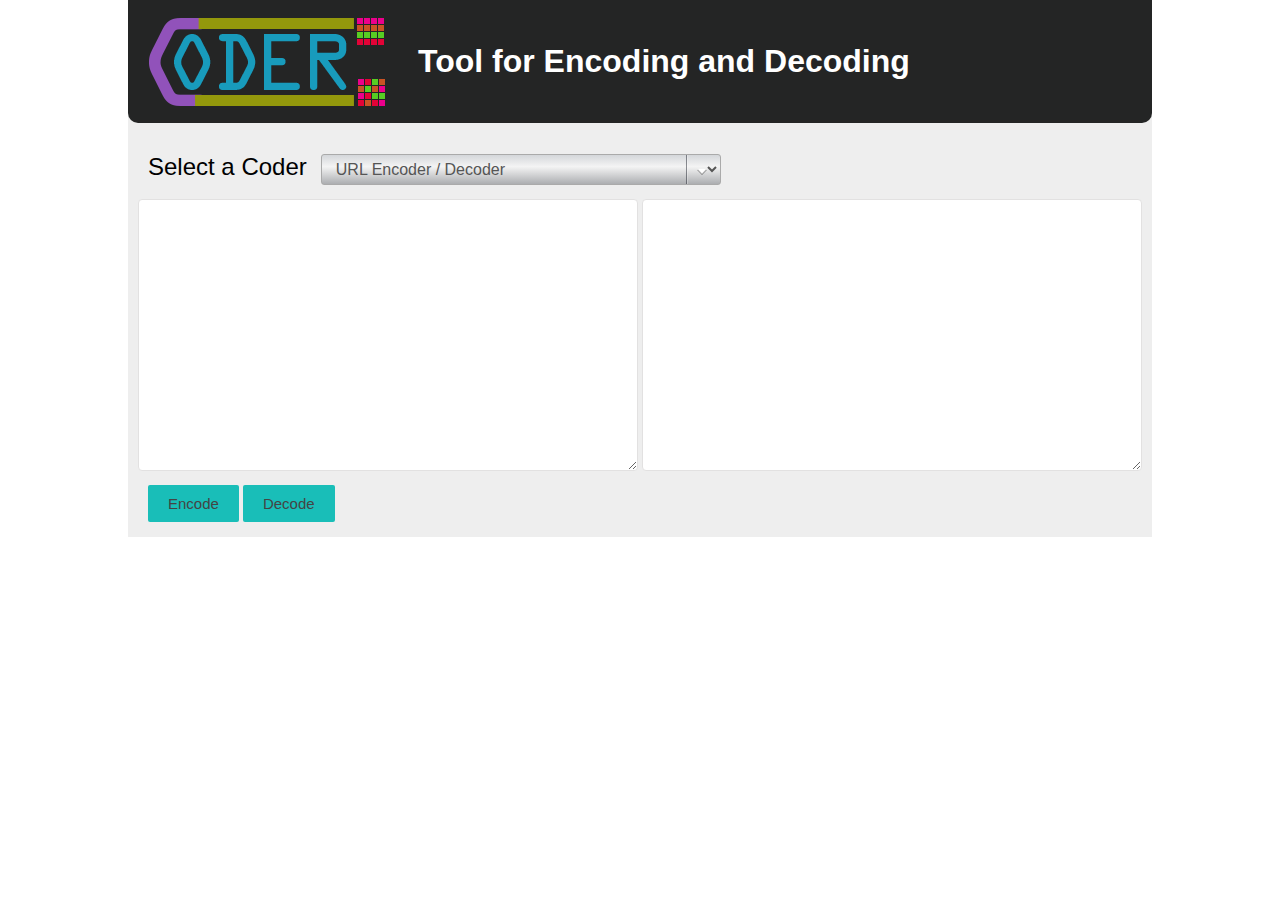
<file: coder/index.html>
<!Doctype html>
<html>
<head>
<title>Coder - Aro Tools</title>
<link rel="stylesheet" type="text/css" href="cdn/c-style.css">
<script type="text/javascript" src="cdn/jquery-1.11.1.min.js"></script>
<script type="text/javascript" src="cdn/coder.js"></script>
<meta charset="UTF-8"/>
</head>
<body>
	<div id="mainContainer" class="mainCoder">
		<div class="header-top">
			<h1>Tool for Encoding and Decoding</h1>
		</div>
		<form name="ecoder">
		<section class="dataBoxInspector"><label>Select a Coder</label>
			<select class="selector" name="toolSelect">
				<option value="url">URL Encoder / Decoder</option>
				<option value="base64">Base64 Encoder / Decoder</option>
				<option value="html">HTML Special Chars Encoder / Decoder</option>
			</select><br/><br/>
			<section class="rawData dataHolder">
			<textarea name="toEncode" class="dataBox"></textarea>
			</section>
			<section class="outData  dataHolder">
			<textarea class="dataBox" name="codedData"></textarea>
			</section>
			<div class="buttonHolder">
			<button type="button" class="codeButton" onclick="code('enc');">Encode</button>
			<button type="button" class="codeButton" onclick="code('dec');">Decode</button><br/>
			</div>
		</section>
		</form>
	</div>
</body>
</html>
</file>
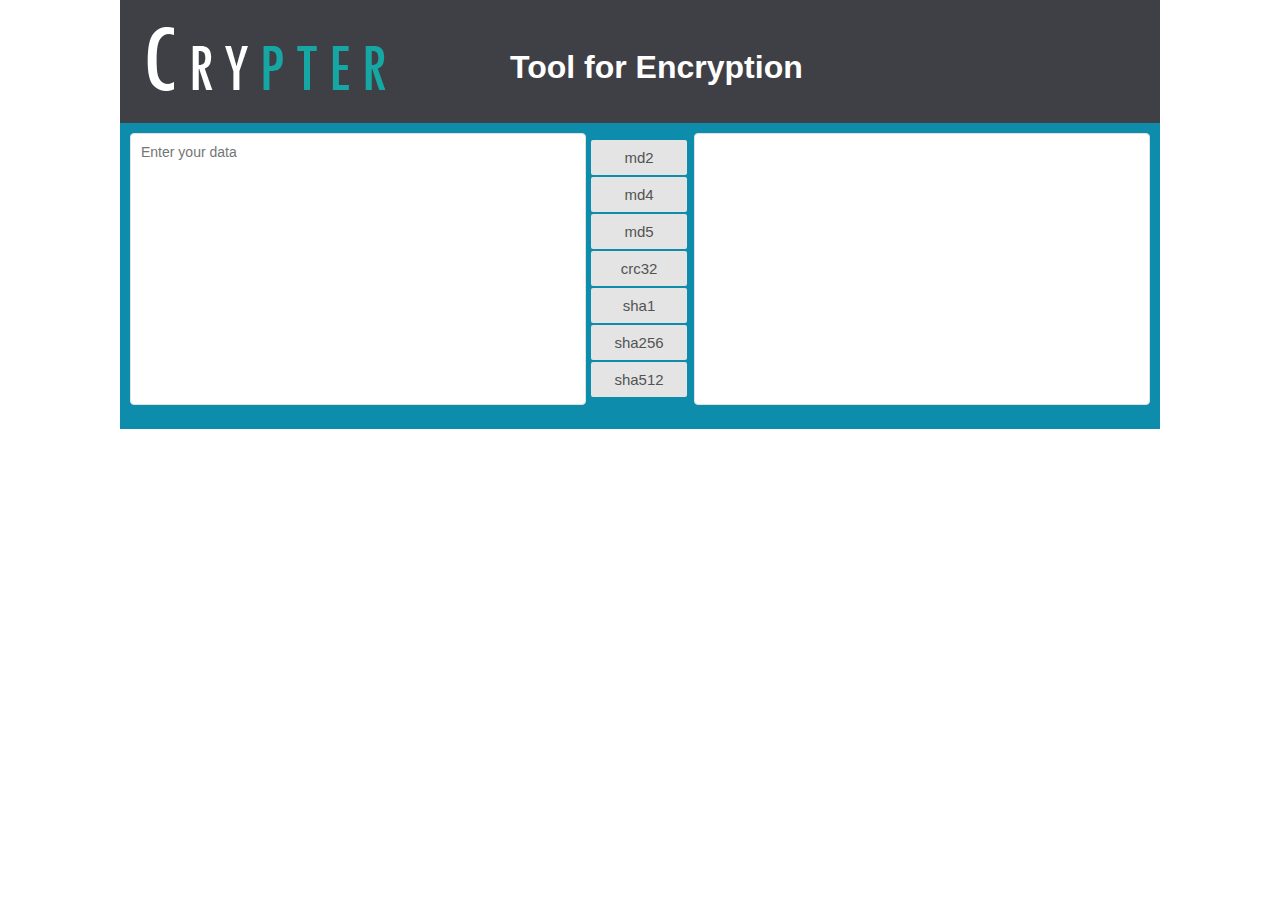
<file: crypter/index.html>
<!Doctype html>
<html>
<head>
	<title>Crypter - Tool for Encryption</title>
<meta charset="UTF-8"/>
<meta content='text/html; charset=UTF-8' http-equiv='Content-Type'/>
<link rel="stylesheet" type="text/css" href="assets/cry-style.css">
<script type="text/javascript" src="assets/jquery-1.11.1.min.js"></script>
<script type="text/javascript" src="assets/crypter.js"></script>
</head>
<body>
	<div class="mainHolder">
		<header>
		<h1>Tool for Encryption</h1>
		</header>
		<section>
		<form name="cryForm">
			<textarea class="tbox inline" placeHolder='Enter your data' name="toCrpyt"></textarea>
			<div class="toOption inline">
				<button onclick="crypt('md2');" type="button">md2</button>
				<button  onclick="crypt('md4');" type="button">md4</button>
				<button  onclick="crypt('md5');" type="button">md5</button>
				<button  onclick="crypt('crc32');" type="button">crc32</button>
				<button  onclick="crypt('sha1');" type="button">sha1</button>
				<button  onclick="crypt('sha256');" type="button">sha256</button>
				<button  onclick="crypt('sha512');" type="button">sha512</button>
			</div>
			<textarea class="tbox inline" name="cryptedData"></textarea>
		</form>
		</section>
	</div>
</body>
</html>
</file>
<file: coder/cdn/c-style.css>
textarea {
    border: none;
    overflow: auto;
    outline: none;
    -webkit-box-shadow: none;
    -moz-box-shadow: none;
    box-shadow: none;
    resize:vertical;
}
body{
	margin: 0;
}
.mainCoder{
	width: 1024px;
	background: #EEEEEE;
	margin: 0 auto;
	padding-bottom: 5px;
}
.header-top{
	width: 100%;
	height: 123px;
	background: #242525 url('logo.png');
	background-repeat: no-repeat;
	border-radius: 0px 0px 10px 10px;
}
.header-top > h1{
	margin: 0;
	padding: 43px 0px 0px 290px;
	color: white;
	font-family: sans-serif;
}
.dataBoxInspector{
	margin: 10px;
}
.dataBox{
	border-radius: 4px;
	border: 1px solid rgb(226, 225, 225);
	font-family: sans-serif;
	padding: 10px;
	font-size: 14px;
	width: 478px;
	height: 250px;
}
.dataHolder{
	display: inline-table;

}
.selector{
	font-size: 16px;
	-webkit-appearance: button;
	border-radius: 3px;		
	background-image: url(selecter.png), -webkit-linear-gradient(#D4D7DA, #f4f4f4 40%, #ACAEB1);
	background-position: 97% center;
	background-repeat: no-repeat;
	border: 1px solid #AAA;
	color: #555;
	overflow: hidden;
	padding: 5px 10px;
	text-overflow: ellipsis;
	width: 400px;
	margin: 0px -2px -5px 0px;
}
.dataBoxInspector {
	padding: 20px 0px 0px 0px;
}
.dataBoxInspector > label{
	font-size: 24px;
	margin: 10px;
	font-family: sans-serif;
}
.codeButton{
    font-family: sans-serif;  
    font-size: 15px;  
    padding: 10px 20px;  color: #444;      border: 0 rgba(0,0,0,0);  
    background-color: #19BEB8;  text-decoration: none;  border-radius: 2px;
}
.buttonHolder{
	margin: 10px;
}
</file>
<file: crypter/assets/cry-style.css>
/* 
* @Author: JacobSamro
* @Date:   2014-10-06 17:05:53
* @Last Modified by:   JacobSamro
* @Last Modified time: 2014-12-24 19:11:25
*/


body{
	margin: 0;
}
textarea {
    border: none;
    overflow: auto;
    outline: none;
    -webkit-box-shadow: none;
    -moz-box-shadow: none;
    box-shadow: none;
    resize:none;
}
.mainHolder{
	width: 1040px;
	margin: 0 auto;
	background: #0D8CAC;
	padding-bottom: 10px;
}
.mainHolder >section{
	margin: 10px;
}
header{
	height: 123px;
	background: #3F4046 url('logo.png');
	background-repeat: no-repeat;
}
header > h1{
	margin: 0;
	padding: 49px 0px 0px 390px;
	color: #FFFFFF;
	font-family: sans-serif;
}
.inline{
	display: inline-block;
}
.tbox{
	border-radius: 4px;
	border: 1px solid rgb(226, 225, 225);
	font-family: sans-serif;
	padding: 10px;
	font-size: 14px;
	height: 250px;
	width: 434px;
}
.toOption{
	width: 100px;
	height: 250px;
	top: -20px;
	position: relative;
}
.toOption > button{
	font-family: sans-serif;
	font-size: 15px;
	padding: 9px 20px;
	color: #535353;
	border: 0 rgba(0,0,0,0);
	background-color: #E4E4E4;
	text-decoration: none;
	border-radius: 2px;
	width: 96px;
	margin: 1px 1px;
}
</file>
